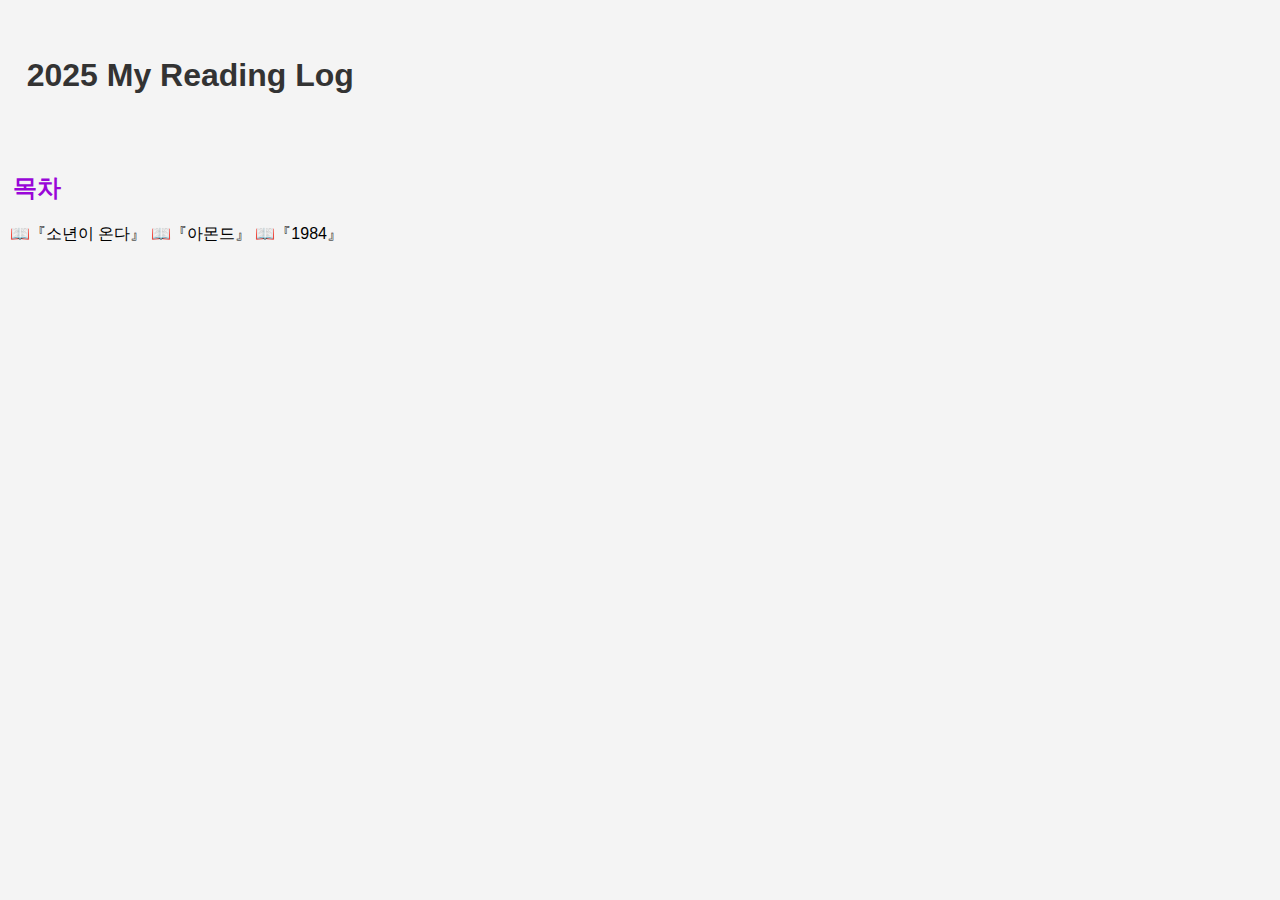
<file: Index.html>
<!DOCTYPE html>
<html>
<head>
    <title>My Reading Log</title>
    <link rel="stylesheet" type="text/css" href="styles.css">
</head>
<body>
<br><br>
<h1>&nbsp;&nbsp; 2025 My Reading Log</h1>
<br><br>
<h2>&nbsp;&nbsp;목차</h2>
<p></p>
<!-- 하이퍼링크를 버튼처럼 스타일링 -->
<p>
    <a href="소년이 온다.html" class="button">📖『소년이 온다』</a>
    <a href="아몬드.html" class="button">📖『아몬드』</a>
    <a href="1984.html" class="button">📖『1984』</a>
</p>
</body>
</html>
</file>
<file: styles.css>
body {
    font-family: Arial, sans-serif; /* 전체 페이지의 폰트 스타일 지정 */
    margin: 0;
    padding: 0;
    background-color: #f4f4f4; /* 배경색 설정 */
    text-align: center; /* 제목을 중앙 정렬 */
}

h1 {
    color: #333; /* 제목의 색상 지정 */
    text-align: left; /* 제목을 중앙 정렬 */
}

h2 {
    color: #9905D8; /* 제목의 색상 지정 */
    text-align: left; /* 제목을 중앙 정렬 */
}
h3 {
    color: #2d0369; /* 제목의 색상 지정 */
    text-align: left; /* 제목을 중앙 정렬 */
}

p {
    font-size: 16px; /* 문단의 폰트 크기 지정 */
    color: #0000CD; /* 문단의 색상 지정 */
    line-height: 1.2; /* 문단의 줄 간격 지정 */
    margin: 10px; /* 문단 주위 여백 지정 */
    text-align: left; /* 제목을 중앙 정렬 */
}

a {
    color: #000; /* 링크의 색상 지정 */
    text-decoration: none; /* 링크의 밑줄 제거 */
    text-align: center; /* 제목을 중앙 정렬 */
}
a:hover {
    color: blue; /* 마우스 오버 시 링크 색상 변경 */
    text-align: center; /* 제목을 중앙 정렬 */
}

ul {
    list-style: none; /* 목록의 스타일 없애기 */
    padding: 0;
    text-align: left; /* 제목을 중앙 정렬 */
}

li {
    background-color: #fff; /* 목록 항목 배경색 지정 */
    margin-bottom: 5px; /* 목록 항목 사이의 여백 지정 */
    padding: 5px; /* 목록 항목 내부 여백 지정 */
    border: 1px solid #ddd; /* 목록 항목 테두리 지정 */
    text-align: left; /* 제목을 중앙 정렬 */
}
</file>
